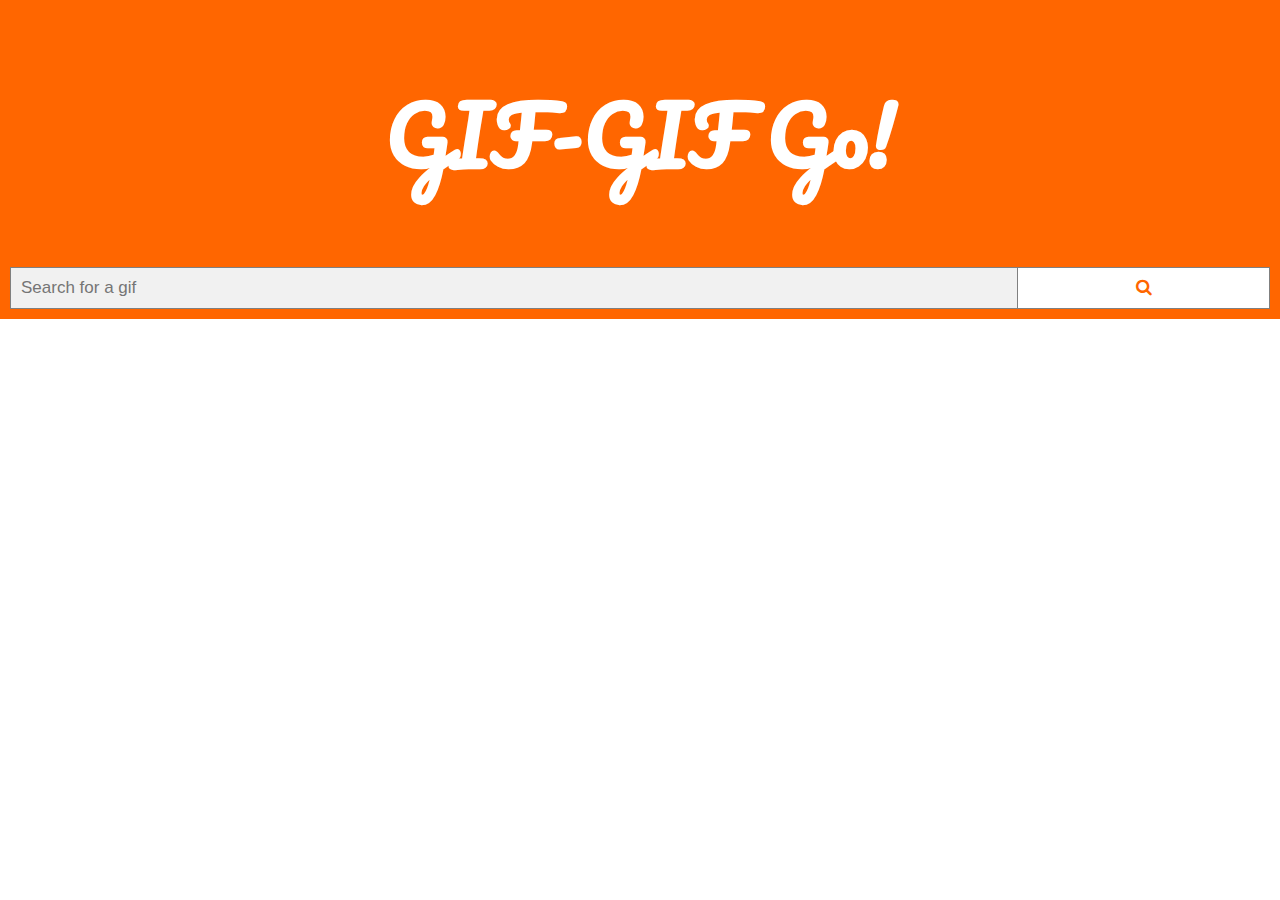
<file: src/index.html>
<!DOCTYPE html>
<html>
    <head>
        <title>GIF-GIF Go!</title>
        <meta charset="utf-8">
        <link rel="icon" type="image/x-icon" href="assets/favicon/favicon.ico">
        <link rel="stylesheet" href="assets/css/style.css">
        <link rel="preconnect" href="https://fonts.googleapis.com">
        <link rel="preconnect" href="https://fonts.gstatic.com" crossorigin>
        <link href="https://fonts.googleapis.com/css2?family=Pacifico&display=swap" rel="stylesheet">
        <link rel="stylesheet" href="https://cdnjs.cloudflare.com/ajax/libs/font-awesome/4.7.0/css/font-awesome.min.css">
    </head>
    <body>
        <!-- Logo + Search Form -->
        <section class="header-section">
            <!-- Logo -->
            <div class="logo-box">
                <h1>GIF-GIF Go!</h1>
            </div>
            <!-- Search Form -->
            <form class="search-bar" onsubmit="return false">
                <!-- Search Bar -->
                <input type="text" placeholder="Search for a gif" name="search" value="">
                <!-- Search Button -->
                <button type="submit"><i class="fa fa-search"></i></button>
            </form>
        </section>
        <!-- Gif Container -->
        <section class="gif-container">

        </section>

        <script src="assets/javascript/main.js"></script>
    </body>
</html>
</file>
<file: src/assets/css/style.css>
body {
    padding: 0;
    margin: 0;
}
.gif-container {
    padding-left: 2%;
    padding-top: 2%;
}
.image-container {
    margin: 5px;
}
.header-section {
    background-color: #FF6600;
    margin: 0;
    height: auto;
    box-sizing: border-box;
    padding-bottom: 10px;
    padding-left: 10px;
    padding-right: 10px;
}
.logo-box {
    display: block;
    margin-left: auto;
    margin-right: auto;
    width: auto;
    font-family: 'Pacifico', cursive;
    font-size: 40px;
    text-align: center;
    color: #ffffff;
    padding: 10px;
}
* {
    box-sizing: border-box;
  }
  form.search-bar input[type=text] {
    padding: 10px;
    font-size: 17px;
    border: 1px solid grey;
    float: left;
    width: 80%;
    background: #f1f1f1;
  }
  form.search-bar button {
    float: left;
    width: 20%;
    padding: 10px;
    background: white;
    color: #FF6600;
    font-size: 17px;
    border: 1px solid grey;
    border-left: none; 
    cursor: pointer;
  }
  form.search-bar button:hover {
    background: #ff9752;
  }
  form.search-bar::after {
    content: "";
    clear: both;
    display: table;
  }
</file>
